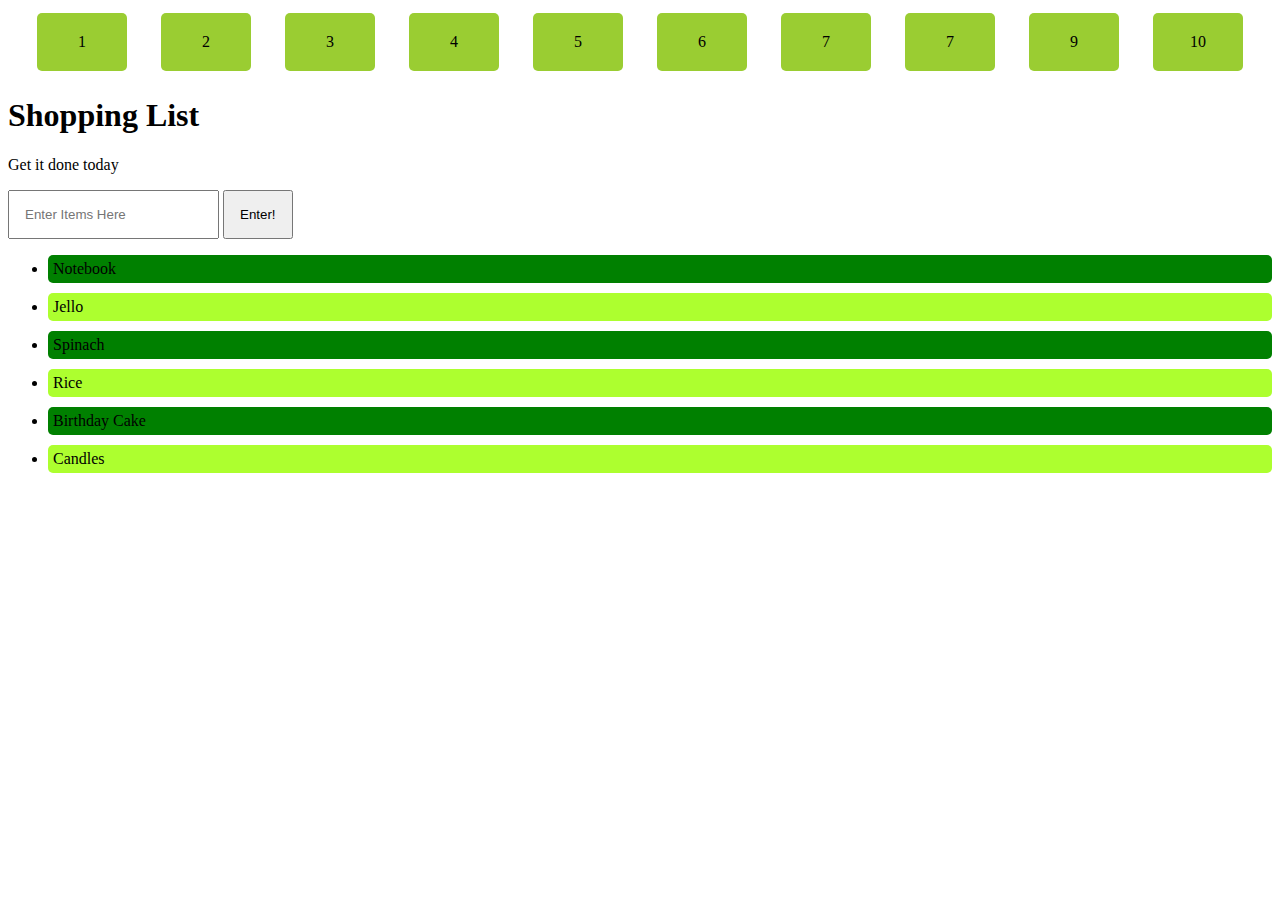
<file: index.html>
<!DOCTYPE html>
<html lang="en">

<head>
    <meta charset="UTF-8">
    <meta http-equiv="X-UA-Compatible" content="IE=edge">
    <meta name="viewport" content="width=device-width, initial-scale=1.0">
    <title>Document</title>
    <link rel="stylesheet" href="style.css">
</head>
<body>
    <div class="bigBox">
        <div class="smallBox">1</div>
        <div class="smallBox">2</div>
        <div class="smallBox">3</div>
        <div class="smallBox">4</div>
        <div class="smallBox">5</div>
        <div class="smallBox">6</div>
        <div class="smallBox">7</div>
        <div class="smallBox">7</div>
        <div class="smallBox">9</div>
        <div class="smallBox">10</div>
    </div>
    <h1>Shopping List</h1>
    <p id="first">Get it done today</p>
    <input id="userinput" type="text" placeholder="Enter Items Here" >
    <button id="enter">Enter!</button>
    <ul>
        <li class="styletag">Notebook</li>
        <li class="styletag">Jello</li>
        <li class="styletag">Spinach</li>
        <li class="styletag">Rice</li>
        <li class="styletag">Birthday Cake</li>
        <li class="styletag">Candles</li>
    </ul>
</body>
<script src="./index2.js"></script>
</html>
</file>
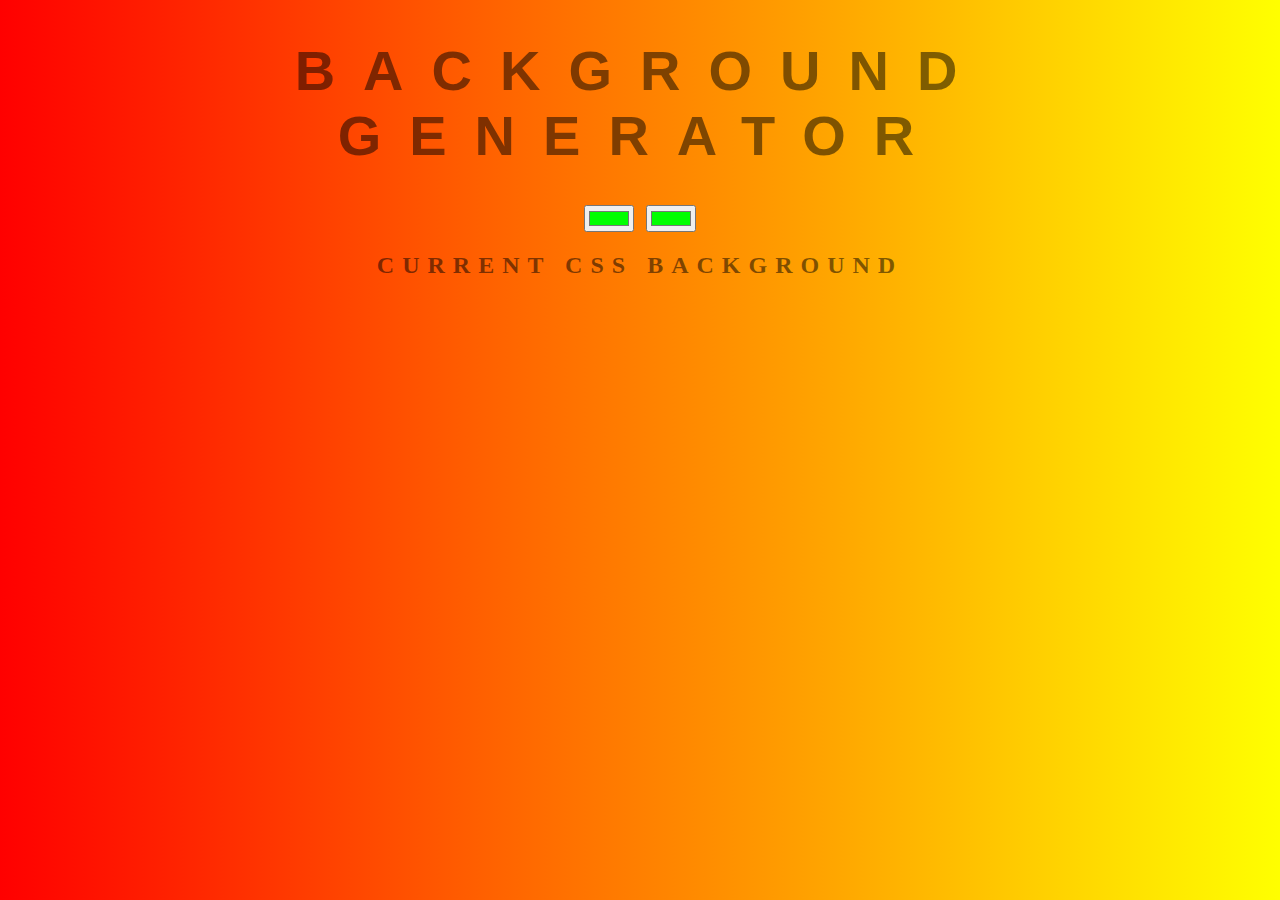
<file: Background Generator/index.html>
<!DOCTYPE html>
<html lang="en">
<head>
    <meta charset="UTF-8">
    <meta http-equiv="X-UA-Compatible" content="IE=edge">
    <meta name="viewport" content="width=device-width, initial-scale=1.0">
    <link rel="stylesheet" href="index.css">
    <title>Document</title>
</head>
<body id="gradient">
    <h1>Background Generator</h1>  
    <input type="color" name="color1" class="color1" value="#00ff00">  
    <input type="color" name="color2" class="color2" value="#00ff00">  
    <h2>Current CSS Background</h2>
    <h3></h3>
    <script src="index.js"></script>
</body>
</html>
</file>
<file: style.css>
.styletag{
    padding: 5px;
    border-radius: 5px;
    margin-bottom: 10px;
}
.pending{
    background-color: green;
}

.completed{
    background-color: greenyellow;
}
#userinput, #enter{
    padding: 15px;
}

.bigBox{
    display: flex;
    flex-direction:row;
    flex-wrap: wrap;
    justify-content: space-evenly;
}

.smallBox{
    background-color: yellowgreen;
    margin: 5px;
    text-align: center;
    width: 50px;
    padding: 20px;
    border-radius: 5px;
}









/* 
BOX MODEL---->
				The css box model is esentially a box that wraps every html element into some associates such as 
					1-->Content	-	the content of the box,where text and images appear;
					2-->Padding	-	clears an area around the content.The padding is supposedly transperent.
					3-->Border	-	A border that goes around the padding and content.
					4-->Margin	-	Clears an area outside the border.the margin is transparent.
				---------------------------------------------------------------------------------------------------------
				Demonstration of the box model:
					.boxmodel{
 							 width: 300px;
 							 border: 15px solid green;
 							 padding: 50px;
 							 margin: 20px;
						} 
				----------------------------------------------------------------------------------------------------------
				




*/
</file>
<file: Background Generator/index.css>
body {
	font: 'Raleway', sans-serif;
    color: rgba(0,0,0,.5);
    text-align: center;
    text-transform: uppercase;
    letter-spacing: .5em;
    top: 15%;
    background: linear-gradient(to right, red , yellow);
    /* Syntax for creating gradient colouring  */
}

h1 {
    font: 600 3.5em 'Raleway', sans-serif;
    color: rgba(0,0,0,.5);
    text-align: center;
    text-transform: uppercase;
    letter-spacing: .5em;
    width: 100%;
}

h3 {
	font: 900 1em 'Raleway', sans-serif;
    color: rgba(0,0,0,.5);
    text-align: center;
    text-transform: none;
    letter-spacing: 0.01em;

}
</file>
